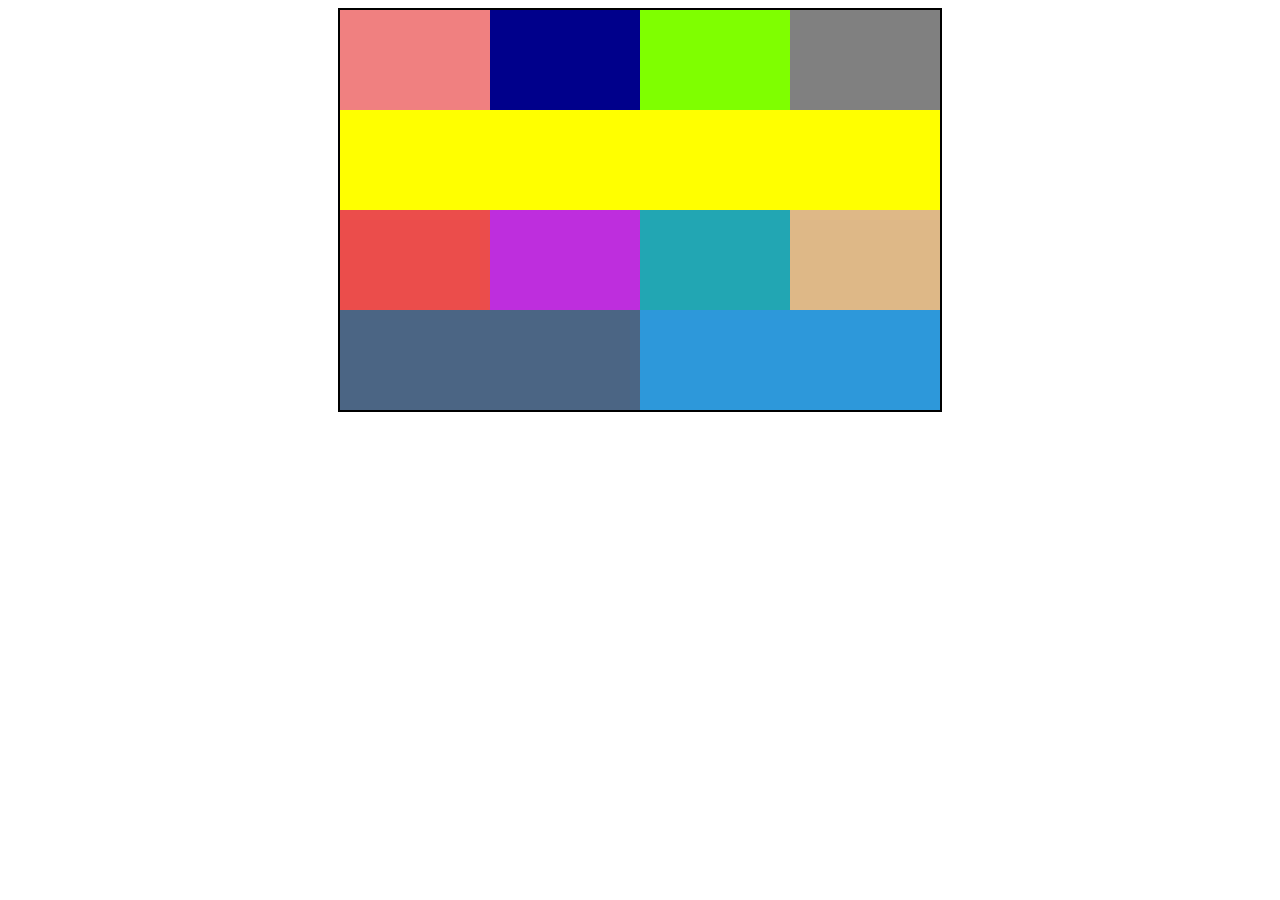
<file: index.html>
<!DOCTYPE html>
<html lang="en">
<head>
    <meta charset="UTF-8">
    <meta name="viewport" content="width=device-width, initial-scale=1.0">
    <title>Document</title>
    <style>
        .main{
            width: 600px;
            height: 400px;
            border: 2px solid black;
            margin: auto;
        }
        .row{
            width: 100%;
            height: 100px;
        }
        .col{
            width: 150px;
            height: 100px;
            float: left;
            background-color: lightcoral;
        }
        .col1{
            width: 300px;
            height: 100px;
            float: right;
            background-color: #2d98da;
        }
    </style>
</head>
<body>
    <div class="main">
        <div class="row">
            <div class="col"></div>
            <div class="col" style="background-color: darkblue;"></div>
            <div class="col" style="background-color: chartreuse;"></div>
            <div class="col" style="background-color: grey;"></div>
        </div>
        <div class="row" style="background-color: yellow;"></div>
        <div class="row">
            <div class="col" style="background-color: #eb4d4b;"></div>
            <div class="col" style="background-color: #be2edd;"></div>
            <div class="col" style="background-color: #22a6b3;"></div>
            <div class="col" style="background-color: burlywood;"></div>
        </div>
        <div class="row">
            <div class="col1"></div>
            <div class="col1" style="background-color: #4b6584;"></div>
        </div>
    </div>
</body>
</html>
</file>
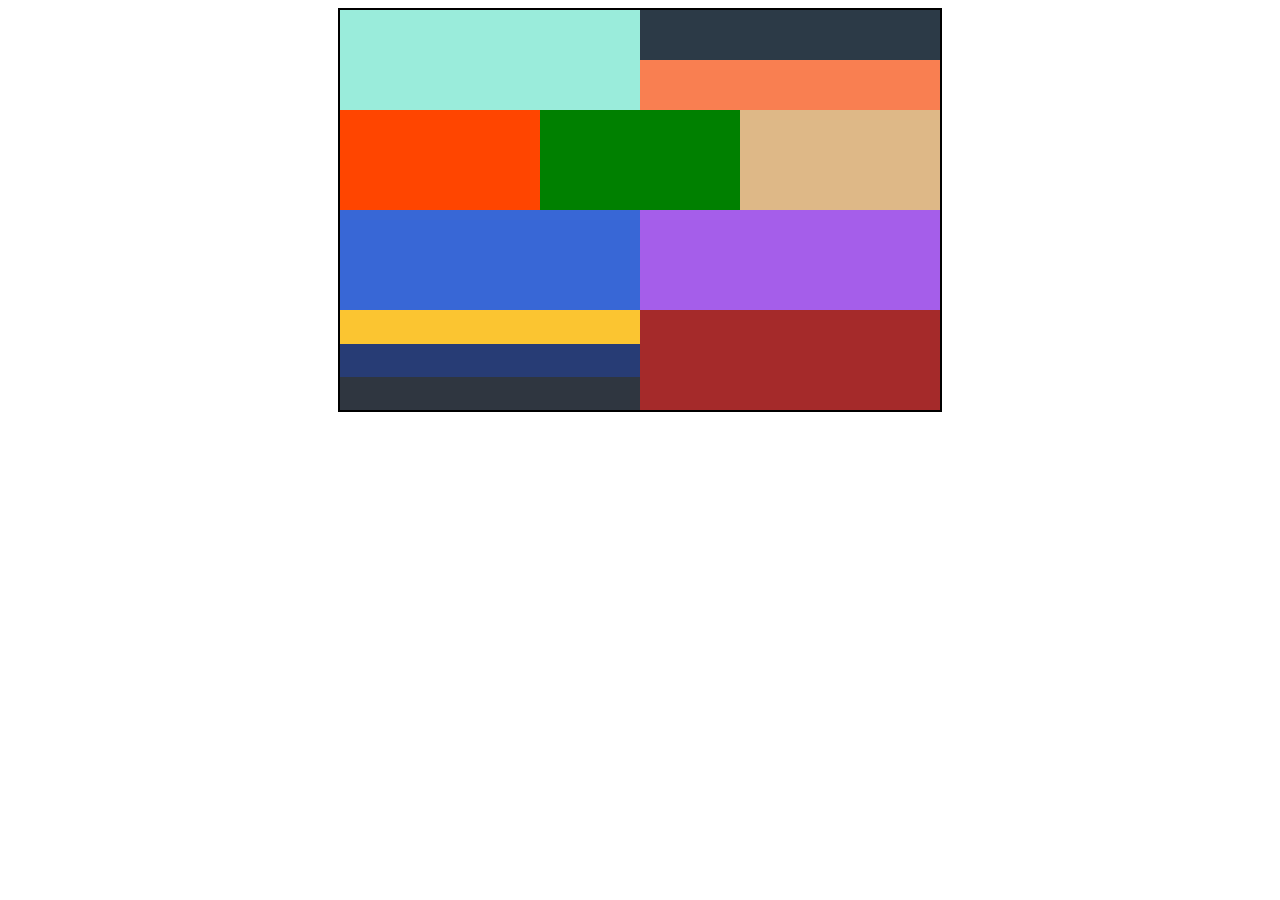
<file: task1.html>
<!DOCTYPE html>
<html lang="en">
<head>
    <meta charset="UTF-8">
    <meta name="viewport" content="width=device-width, initial-scale=1.0">
    <title>Document</title>
    <style>
        .main{
            width: 600px;
            height: 400px;
            border: 2px solid black;
            margin: auto;
        }
        .row{
            width: 100%;
            height: 100px;
        }
        .col{
            width: 300px;
            height: 100%;
            float: left;
        }
        .line{
            width: 100%;
            height: 50px;
            background-color: #2C3A47;
        }
        .col2{
            width: 200px;
            height: 100%;
            background-color: burlywood;
            float: right;
        }
        .line1{
            width: 100%;
            height: 33px;
            background-color: #fbc531;
        }
    </style>
</head>
<body>
    <div class="main">
        <div class="row">
            <div class="col" style="background-color: #9AECDB;"></div>
            <div class="col">
                <div class="line"></div>
                <div class="line" style="background-color: #F97F51;"></div>
            </div>
        </div>
        <div class="row">
            <div class="col2"></div>
            <div class="col2" style="background-color: green;"></div>
            <div class="col2" style="background-color: orangered;"></div>
        </div>
        <div class="row">
            <div class="col" style="background-color: #3867d6;"></div>
            <div class="col" style="background-color: #a55eea;"></div>
        </div>
        <div class="row">
            <div class="col">
                <div class="line1" style="height: 34px;"></div>
                <div class="line1" style="background-color: #273c75;"></div>
                <div class="line1" style="background-color: #2f3640;"></div>
            </div>
            <div class="col" style="background-color: brown;"></div>
        </div>
    </div>
</body>
</html>
</file>
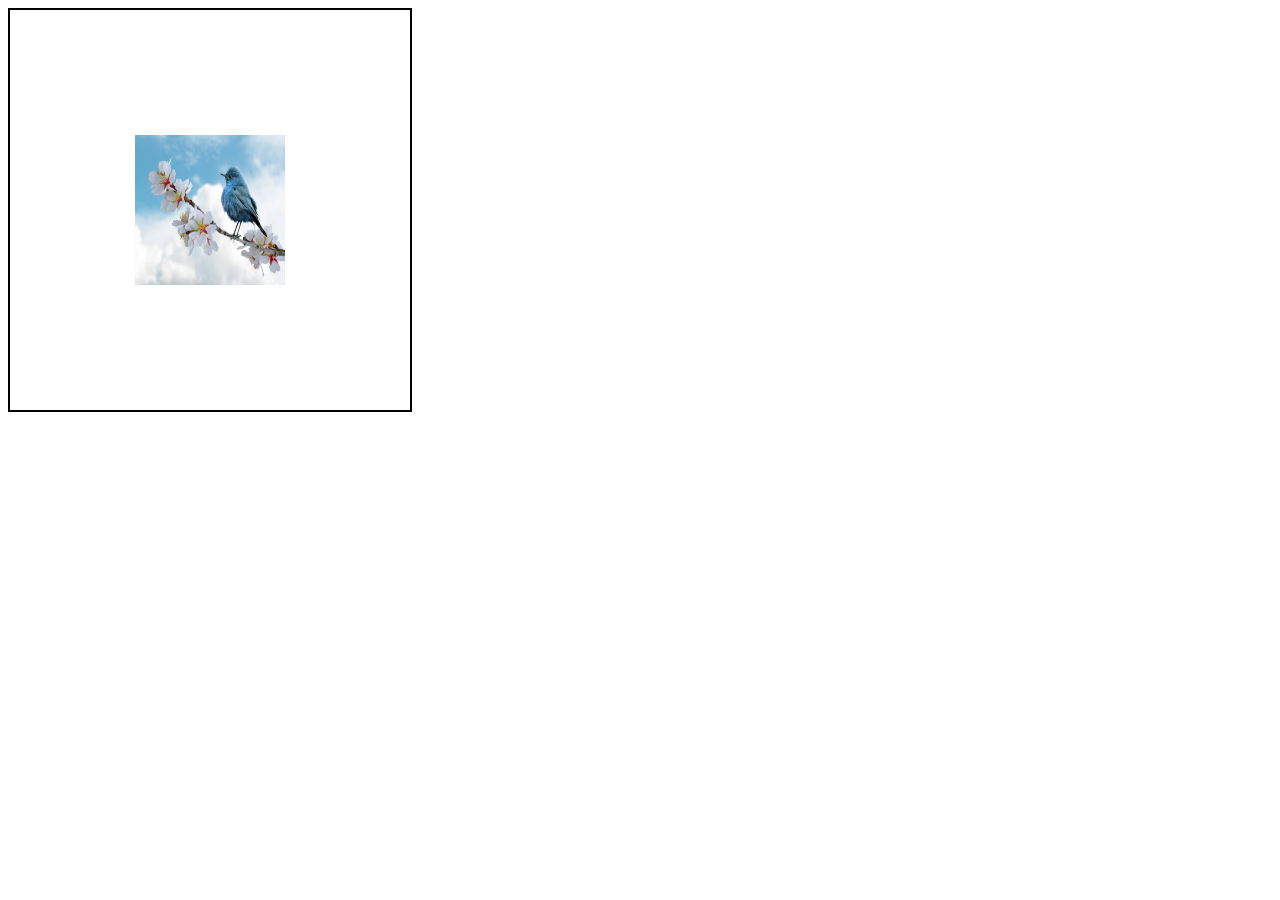
<file: task2.html>
<!DOCTYPE html>
<html lang="en">
<head>
    <meta charset="UTF-8">
    <meta name="viewport" content="width=device-width, initial-scale=1.0">
    <title>Document</title>
    <style>
        .main{
            width: 400px;
            height: 400px;
            border: 2px solid black;
            background-image: url(./img/image4.webp);
            background-size: 150px 150px;
            background-position: center center;
            background-repeat: no-repeat;
        }
    </style>
</head>
<body>
    <div class="main"></div>
</body>
</html>
</file>
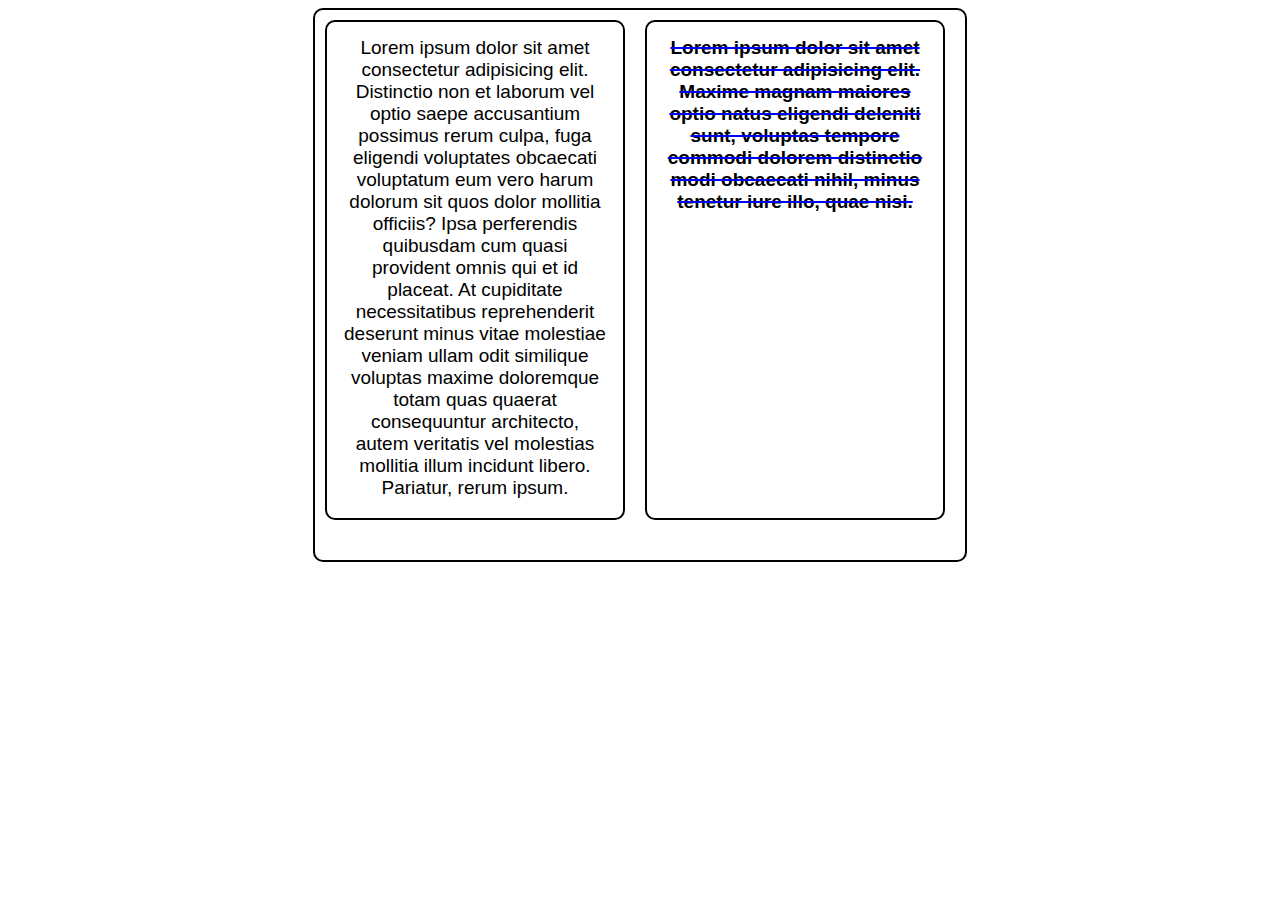
<file: task3.html>
<!DOCTYPE html>
<html lang="en">
<head>
    <meta charset="UTF-8">
    <meta name="viewport" content="width=device-width, initial-scale=1.0">
    <title>Document</title>
    <style>
        .main{
            width: 650px;
            height: 550px;
            border: 2px solid black;
            border-radius: 10px;
            margin: auto;
        }
        .box{
            width: 300px;
            height: 500px;
            margin: 10px;
            padding: 15px;
            border: 2px solid black;
            border-radius: 10px;
            box-sizing: border-box;
            float: left;
            text-align: center;
            font-size: 19px;
            font-family: Arial, Helvetica, sans-serif;
        }
        .box1{
            font-weight: bold;
            text-decoration: line-through 2px solid blue;

        }
    </style>
</head>
<body>
    <div class="main">
        <div class="box">
            Lorem ipsum dolor sit amet consectetur adipisicing elit. Distinctio non et laborum vel optio saepe accusantium possimus rerum culpa, fuga eligendi voluptates obcaecati voluptatum eum vero harum dolorum sit quos dolor mollitia officiis? Ipsa perferendis quibusdam cum quasi provident omnis qui et id placeat. At cupiditate necessitatibus reprehenderit deserunt minus vitae molestiae veniam ullam odit similique voluptas maxime doloremque totam quas quaerat consequuntur architecto, autem veritatis vel molestias mollitia illum incidunt libero. Pariatur, rerum ipsum.
        </div>
        <div class="box box1">
            Lorem ipsum dolor sit amet consectetur adipisicing elit. Maxime magnam maiores optio natus eligendi deleniti sunt, voluptas tempore commodi dolorem distinctio modi obcaecati nihil, minus tenetur iure illo, quae nisi.
        </div>
    </div>
</body>
</html>
</file>
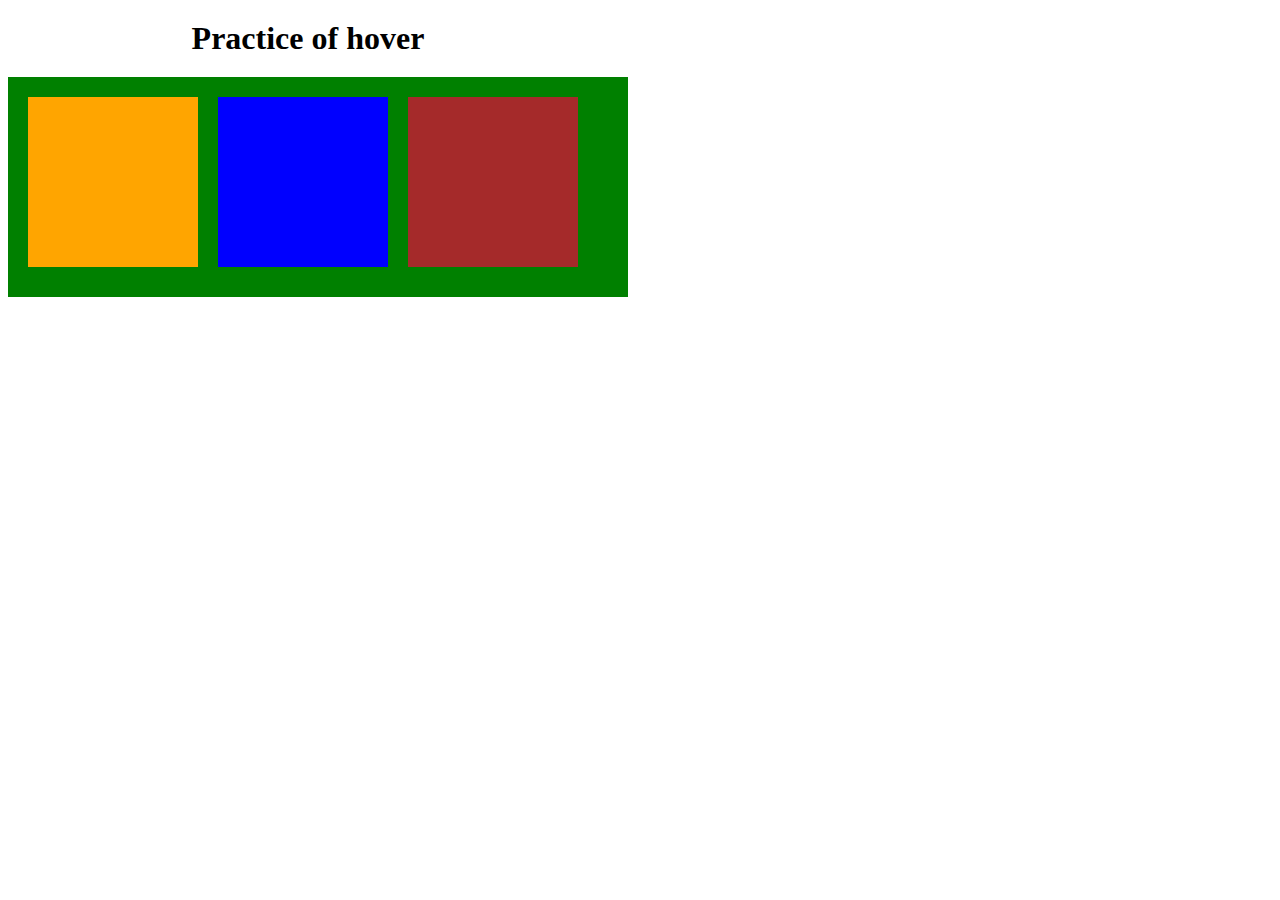
<file: task4.html>
<!DOCTYPE html>
<html lang="en">
<head>
    <meta charset="UTF-8">
    <meta name="viewport" content="width=device-width, initial-scale=1.0">
    <title>Document</title>
    <link rel="stylesheet" href="css/style.css">
</head>
<body>
    <h1>Practice of hover</h1>
    <div class="main">
        <div class="box1"></div>
        <div class="box2"></div>
        <div class="box3"></div>
    </div>
</body>
</html>
</file>
<file: css/style.css>
h1{
    width: 600px;
    text-align: center;
    margin: 20px 0px;
}
.main{
    width: 600px;
    height: 200px;
    background-color: green;
    padding: 10px;
    transition: 0.5s;
}
.box1{
    width: 150px;
    height: 150px;
    margin: 10px;
    padding: 10px;
    background-color: orange;
    float: left;
    transition: 0.5s;
}
.box2{
    width: 150px;
    height: 150px;
    margin: 10px;
    padding: 10px;
    background-color: blue;
    float: left;
}
.box3{
    width: 150px;
    height: 150px;
    margin: 10px;
    padding: 10px;
    background-color: brown;
    float: left;
    transition: 0.5s;
}
.main:hover{
    width: 800px;
    height: 250px;
    background-color: yellow;
}
.main:hover .box1{
    width: 200px;
    height: 200px;
    background-color: purple;
}
.box2:hover ~.box3{
    border-radius: 50%;
    background-color: black;
}
</file>
